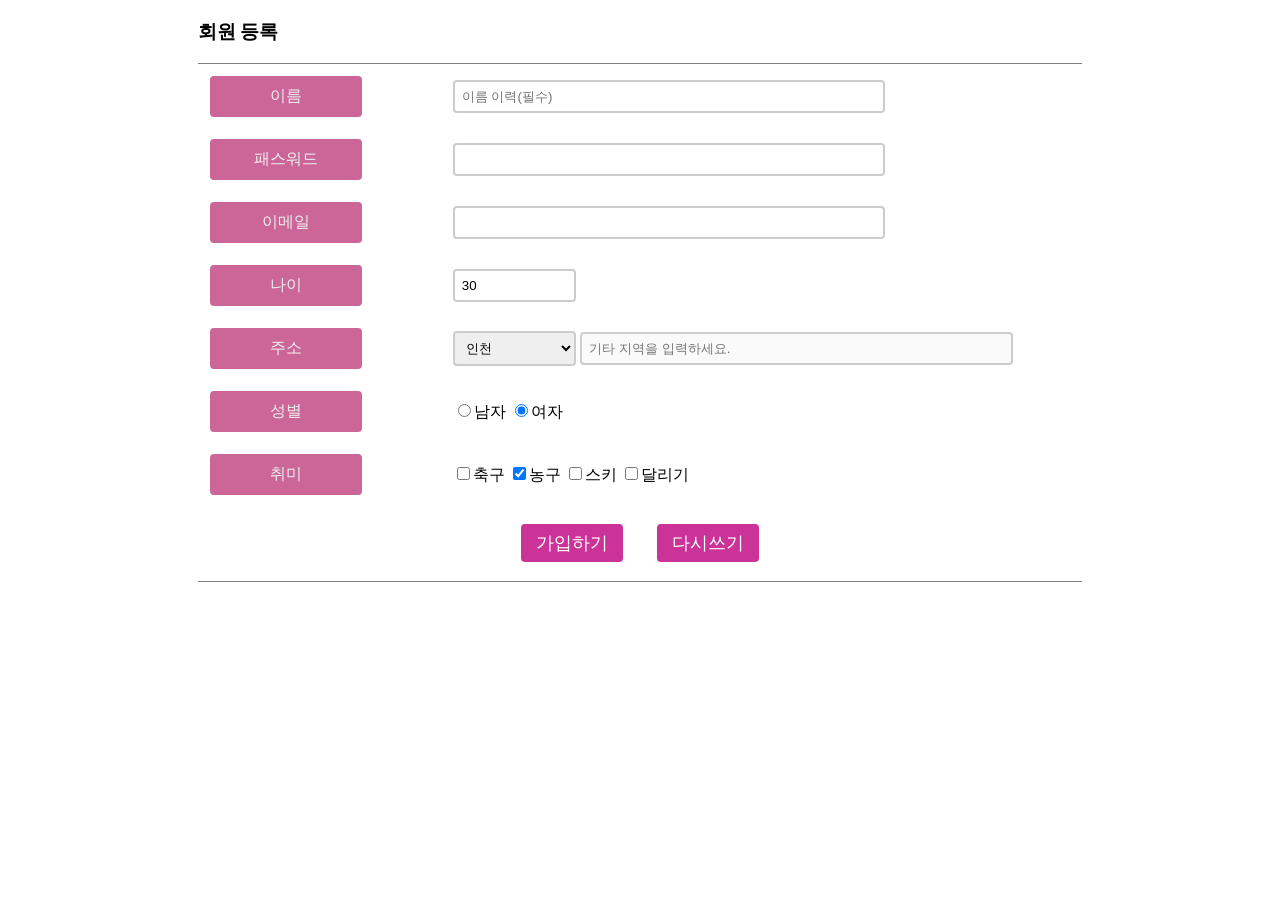
<file: WebContent/day02/member.html>
<!DOCTYPE html>
<html>
<head>
<meta charset="UTF-8">
<title>JSP1 프로젝트[6]-회원 등록</title>
<!-- 스타일 참고  -->
<link rel="stylesheet" href="../css/member.css">
<script>
	function validCheck() {
		const frm = document.frmReg;
		//1. 패스워드는 8글자 이상이어야 한다. 
		if (frm.password.value.length < 8){
			alert('패스워드는 8글자 이상으로 하세요.');
			frm.password.focus();				// 포커스(커서) 이동 
			return false;						//함수가 종료.
		}
		//2. 나이 : 태그 min,max 무시 -> 20 ~ 70 값 범위로 검사합니다.
		if(frm.age.value < 20 || frm.age.value > 70 ){    //  return false 할 조건으로 작성. 이 위치는 위의 조건이 거짓일 때만 실행됩니다. 
			alert('나이는 20세 이상 70세 이하로만 가능합니다. ');
			frm.age.focus();
			return false;
		}
		
		for(let i=0 ;i<frm.hobby.length;i++){
			if(frm.hobby[i].checked){       //checked 속성은 선택되어 있을 떄 true 
				return true;
			}
		}

		//체크한것 이 한개도 없으면 여기와서 실행합니다.
		alert('취미를 1개라도 선택해 주세요.');
		return false;
	}

	
</script>
</head>
<body>
	<div style="width: 70%; margin: auto;">
		<h3>회원 등록</h3>
		<form action="member_save.jsp" name="frmReg" method="post"
			onsubmit="return validCheck()">
			<table style="width: 100%">
				<tr>
					<td><label>이름</label></td>
					<!--  required 필수 입력  , readonly : 읽기만.-->
					<td><input type="text" name="name" placeholder="이름 이력(필수)"
						required></td>
				</tr>
				<tr>
					<td><label>패스워드</label></td>
					<td><input type="password" name="password"></td>
				</tr>
				<tr>
					<td><label>이메일</label></td>
					<td><input type="email" name="email"></td>
				</tr>
				<tr>
					<td><label>나이</label></td>
					<td><input type="number" name="age" min="10" max="99"
						value="30"></td>
					<!-- value는 기본값. type="number" 일 때는 min,max 속성 설정 가능.-->
				</tr>
				<tr>
					<td><label>주소</label></td>
					<td><select name="addr" id="addr_select">
							<!-- value 속성은 서버에 전달시킬 값 -->
							<option value="서울">서울</option>
							<option value="인천" selected>인천</option>
							<!-- selected 는 기본 선택 값. -->
							<option value="대전">대전</option>
							<option value="광주">광주</option>
							<option value="기타">기타</option>
					</select> 
					<span id="addr_id"><input type="text" name="addr_etc" disabled="disabled" 
							placeholder="기타 지역을 입력하세요." >
					</span></td>
				</tr>
				<tr>
					<td><label>성별</label></td>
					<td><input type="radio" value="male" name="gender">남자
						<input type="radio" value="female" name="gender" checked>여자
						<!-- checked  는 기본 선택 --></td>
				</tr>
				<tr>
					<td><label>취미</label></td>
					<td>
						<!--  checkbox 도  checked  는 기본 선택 --> <!--  --> <!-- 복수 선택이 가능 : hobby 이름이 같고 선택 여러개 하면 선택한 값은 배열로 저장됩니다. -->
						<input type="checkbox" name="hobby" value="축구">축구 <input
						type="checkbox" name="hobby" value="농구" checked>농구 <input
						type="checkbox" name="hobby" value="스키">스키 <input
						type="checkbox" name="hobby" value="달리기">달리기
					</td>
				</tr>
				<tr>
					<td colspan="2" style="text-align: center"><input
						type="submit" value="가입하기"> <!-- submit : 서버에게 데이터를 제출 (form action 속성값에 설정된 url 로 데이터 전달.)
						action 이 .html 은 데이터 전송확인은 못합니다. url 이동만 확인!!--> <input
						type="reset" value="다시쓰기"></td>
				</tr>
			</table>
		</form>
	</div>
	<script type="text/javascript">
	document.getElementById("addr_select").addEventListener("change",function(){
		if(this.value=="기타"){
//			document.getElementById("addr_id").style.display="inline-block";
			document.frmReg.addr_etc.disabled=false;
		}else {
//			document.getElementById("addr_id").style.display="none";
			document.frmReg.addr_etc.disabled=true;
		}
		
	});
	</script>
</body>
</html>
</file>
<file: WebContent/css/member.css>
td {
	padding: 10px;
	/* 	border: 1px solid gray; */
}

table {
	border-bottom: 1px solid gray;
	border-top: 1px solid gray;
}

input, select {
	padding: 7px;
	border-radius: 4px;
	border: 2px solid #ccc;
	box-sizing: border-box;
}

input[type=text], input[type=password], input[type=email] {
	width: 70%;
}

input[type=number], select {
	width: 20%;
}

input[type=submit], input[type=reset], input[type=button] {
	padding: 7px 15px;
	margin: 7px 15px;
	cursor: pointer;
	background: #cc3399;
	font-size: 1.1em;
	color: white;
	border: none;
}

input[type=submit]:hover, input[type=reset]:hover, input[type=button]:hover {
	background: #cc6699;
}

label {
	display: inline-block;
	width: 60%;
	padding: 10px;
	margin: auto;
	background: #cc6699;
	border-radius: 4px;
	text-align: center;
	color: #eee;
	width: 60%;
}
</file>
